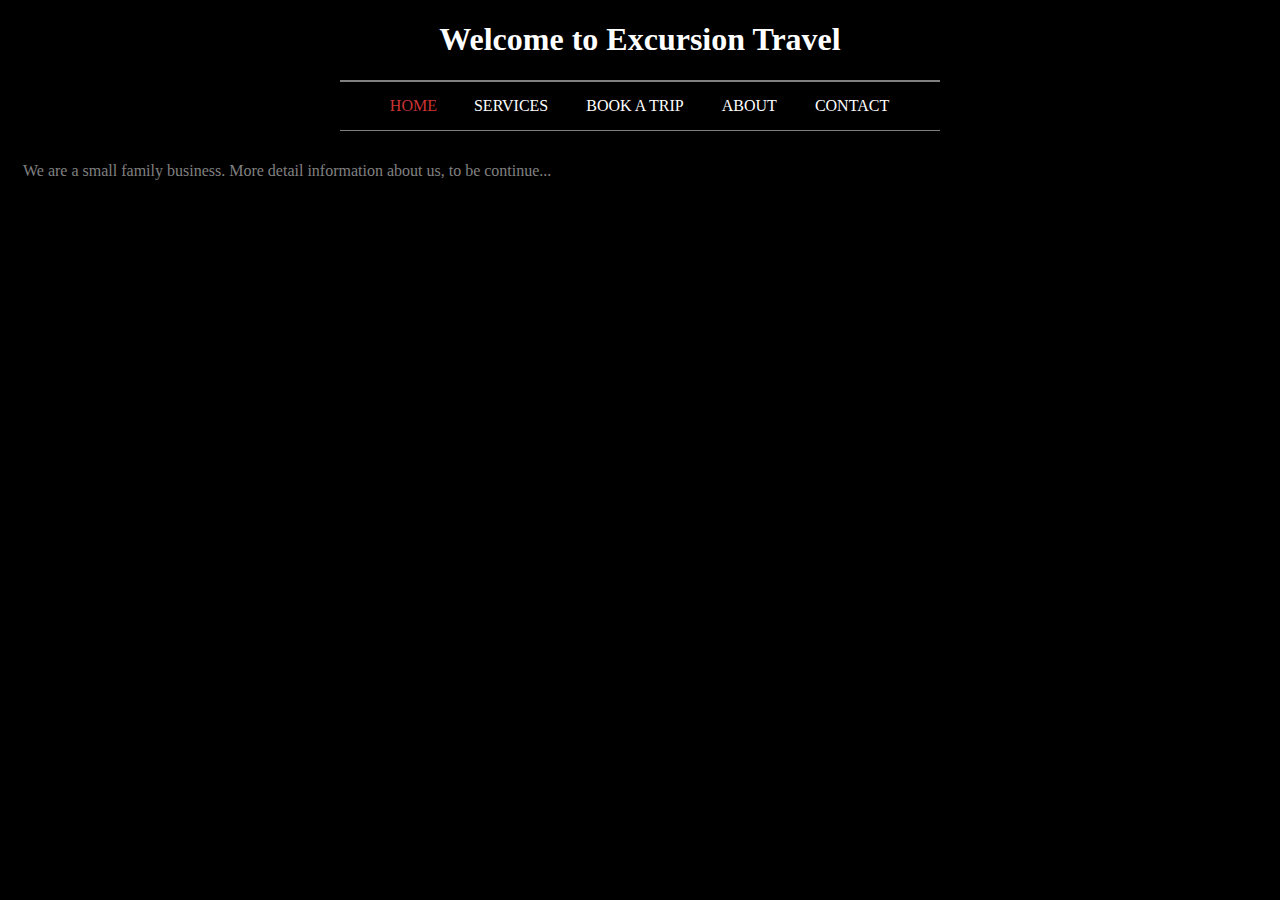
<file: about.html>
<!DOCTYPE html>
<html lang="en">
<head>
    <meta charset="UTF-8">
    <meta name="viewport" content="width=device-width, initial-scale=1.0">
    <meta http-equiv="X-UA-Compatible" content="ie=edge">
    <title>About</title>
    <link href="./resources/css/about.css" type="text/css" rel="stylesheet" >
</head>
<body>
        <h1 class="caption">Welcome to Excursion Travel</h1>
           
        <ul id="navigation"
            <li><a href="index.html" class="on">Home</a></li>
            <li><a href="services.html">Services</a></li>
            <li><a href="#">Book a trip</a></li>
            <li><a href="about.html">About</a></li>
            <li><a href="mailto:somefakeemail@gmail.com">Contact</a></li>
        </ul>  
    <p id="about">  We are a small family business. More detail information about us, to be continue...</p>
</body>
</html>
</file>
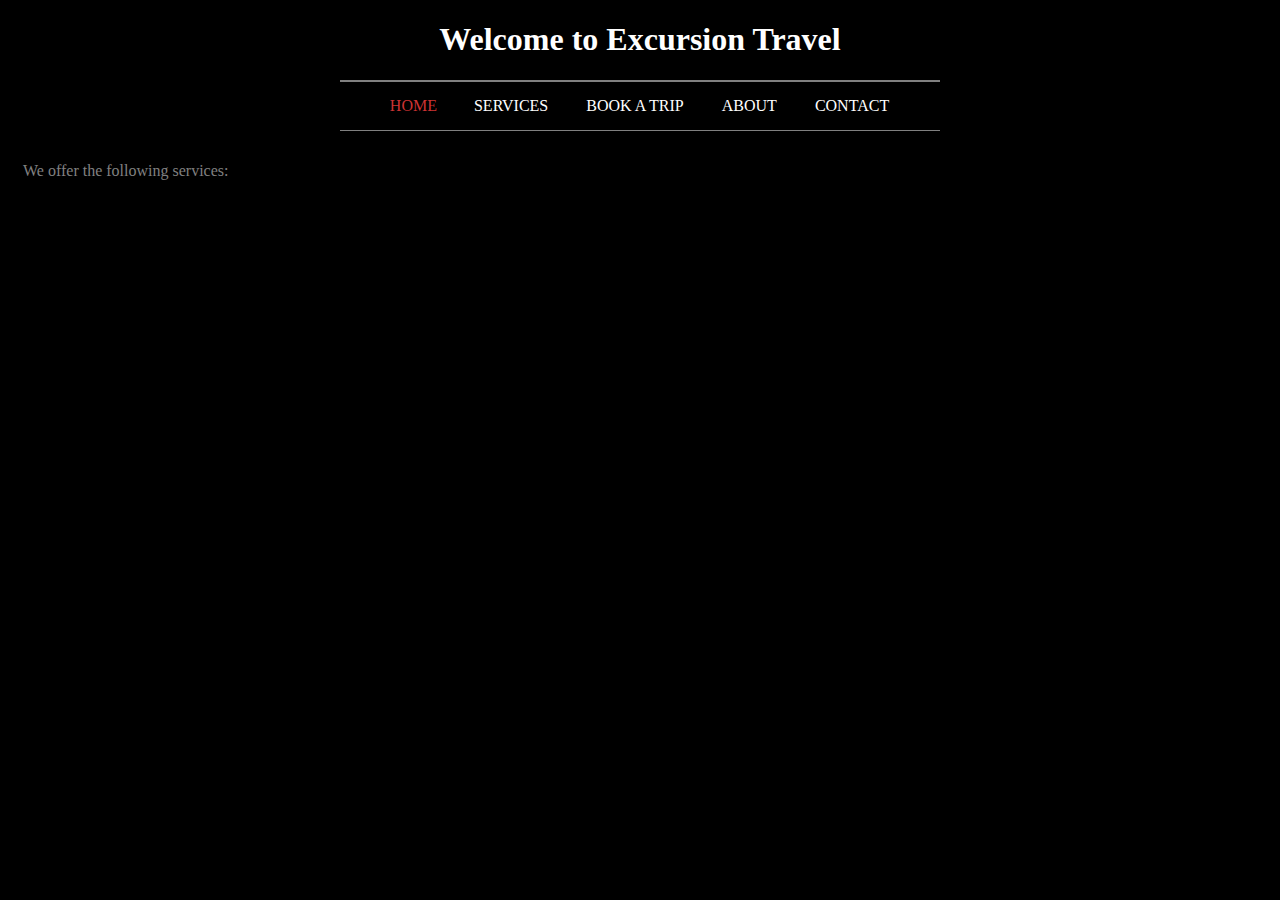
<file: services.html>
<!DOCTYPE html>
<html lang="en">
<head>
    <meta charset="UTF-8">
    <meta name="viewport" content="width=device-width, initial-scale=1.0">
    <meta http-equiv="X-UA-Compatible" content="ie=edge">
    <title>Services</title>
    <link href="./resources/css/services.css" type="text/css" rel="stylesheet" >
</head>
<body>
        <body>
                <h1 class="caption">Welcome to Excursion Travel</h1>
                   
                <ul id="navigation"
                    <li><a href="index.html" class="on">Home</a></li>
                    <li><a href="services.html">Services</a></li>
                    <li><a href="#">Book a trip</a></li>
                    <li><a href="about.html">About</a></li>
                    <li><a href="mailto:somefakeemail@gmail.com">Contact</a></li>
                </ul>
    <p id="services">We offer the following services:</p>
</body>
</html>
</file>
<file: resources/css/about.css>
body {
    
    background-color: black;
    font-family: Verdana;
    text-align: center;
    color: white;
    }
#about{
    text-align: left;
    color: gray;
    padding: 15px
}    
    ul{
        width: 570px;
        padding: 15px;
        margin: 0px auto 0px auto;
        border-top: 2px solid gray;
        border-bottom: 1px solid gray;
        text-align: center;
    
    }
    li {
        display: inline;
        margin: 0px 1px;
    }
    a {
        color: white;
        text-transform: uppercase;
        text-decoration: none;
        padding: 6px 16px 5px 16px;
    }
    a:hover, a.on {
        color: #cc3333;
        background-color: black;
</file>
<file: resources/css/services.css>
body {
    
    background-color: black;
    font-family: Verdana;
    text-align: center;
    color: white;
    }      
   #services{
    text-align: left;
    color: gray;
    padding: 15px
    }    
   ul{
    width: 570px;
    padding: 15px;
    margin: 0px auto 0px auto;
    border-top: 2px solid gray;
    border-bottom: 1px solid gray;
    text-align: center;
        
    }
 li {
    display: inline;
    margin: 0px 1px;
    }
a {
    color: white;
    text-transform: uppercase;
    text-decoration: none;
    padding: 6px 16px 5px 16px;
    }
a:hover, a.on {
    color: #cc3333;
    background-color: black;
}
</file>
